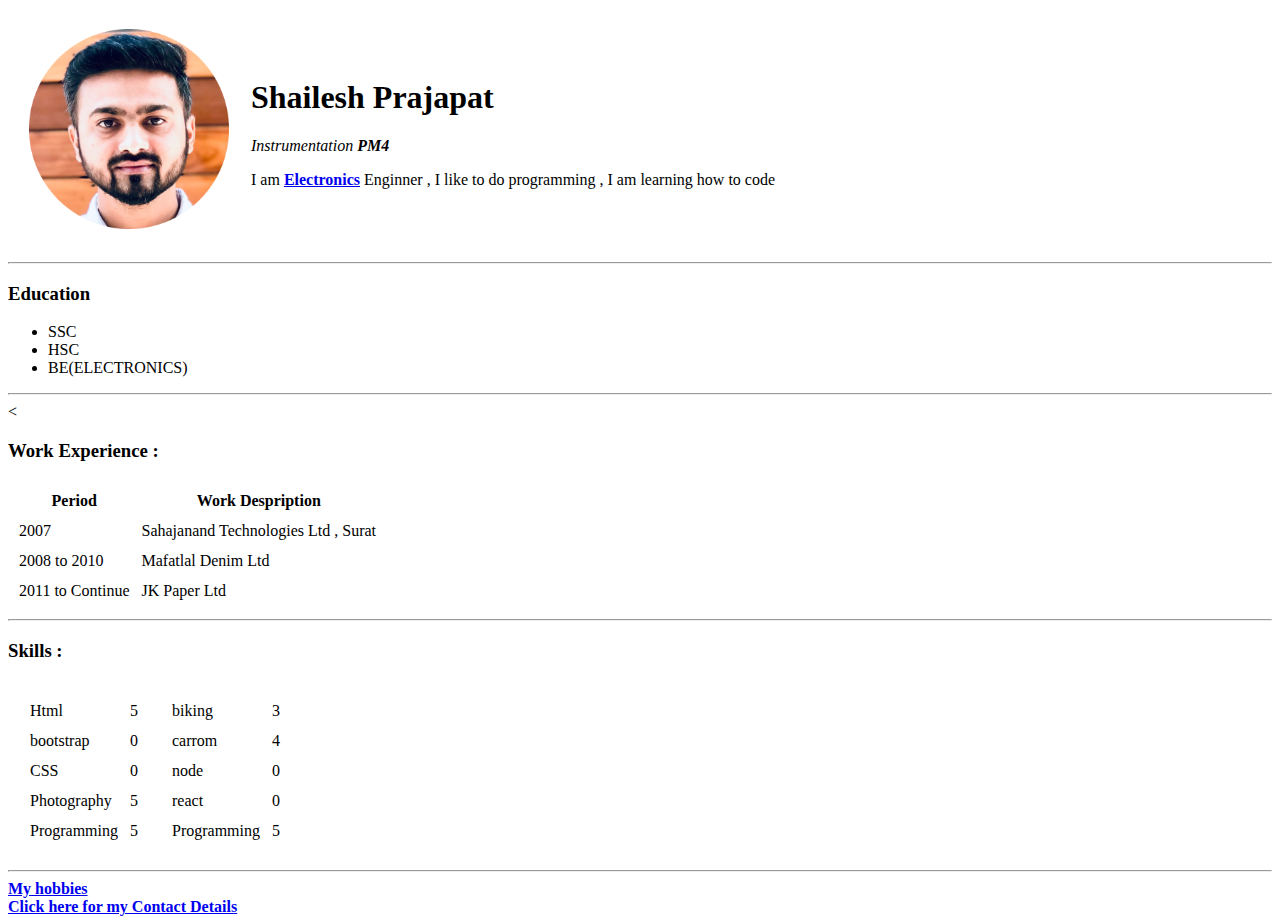
<file: Index.html>
<!DOCTYPE html>
<html lang="en" dir="ltr">

<head>
  <meta charset="utf-8">
  <title> 💙 Shailesh Prajapat Site</title>
</head>

<body>
  <table cellspacing="20">
    <tr>
      <td>  <img src="Images\Shailesh.png" alt="My image" width="200" height="200"></td>
      <td>  <h1>Shailesh Prajapat</h1>
        <p><em>Instrumentation <strong>PM4</strong></em></p>
        <p>I am <strong><a href="https://ssvpsengg.ac.in/">Electronics</a> </strong>Enginner , I like to do programming , I am learning how to code</p></td>
    </tr>
  </table>
  <hr>
  <h3>Education</h3>
  <ul>
  <li>SSC</li>
  <li>HSC</li>
  <li>BE(ELECTRONICS)</li>
  </ul>
  <hr>
  <<h3>Work Experience :</h3>
  <table cellspacing="10">
    <thead>
      <tr>
        <th>Period</th>
        <th>Work Despription</th>
      </tr>
    </thead>
    <tbody>
      <tr>
        <td>2007</td>
        <td>Sahajanand Technologies Ltd , Surat </td>
      </tr>
      <tr>
        <td>2008 to 2010</td>
        <td>Mafatlal Denim Ltd</td>
      </tr>
      <tr>
        <td>2011 to Continue</td>
        <td>JK Paper Ltd</td>
      </tr>
  </tbody>
    <tfoot>

    </tfoot>


  </table>
  <hr>
  <h3>Skills : </h3>
<table cellspacing="10">
  <tr>
    <td>
      <table cellspacing="10">
        <tr>
          <td>Html </td>
          <td> 5 </td>
        </tr>
        <tr>
          <td>bootstrap</td>
          <td>0</td>
        </tr>
        <tr>
          <td>CSS</td>
          <td> 0 </td>
        </tr>
        <tr>
          <td>Photography</td>
          <td> 5 </td>
        </tr>
        <tr>
          <td>Programming</td>
          <td> 5 </td>
        </tr>

      </table>
    </td>
    <td>
      <table cellspacing="10">
        <tr>
          <td>biking </td>
          <td> 3 </td>
        </tr>
        <tr>
          <td>carrom</td>
          <td>4</td>
        </tr>
        <tr>
          <td>node</td>
          <td> 0 </td>
        </tr>
        <tr>
          <td>react</td>
          <td> 0 </td>
        </tr>
        <tr>
          <td>Programming</td>
          <td> 5 </td>
        </tr>

      </table>
    </td>
  </tr>
</table>

<hr>
  <strong><a href="Hobbies.html">My hobbies</a></strong>
<br><strong><a href="Contact.html">Click here for my Contact Details</a></strong>

</body>

</html>
</file>
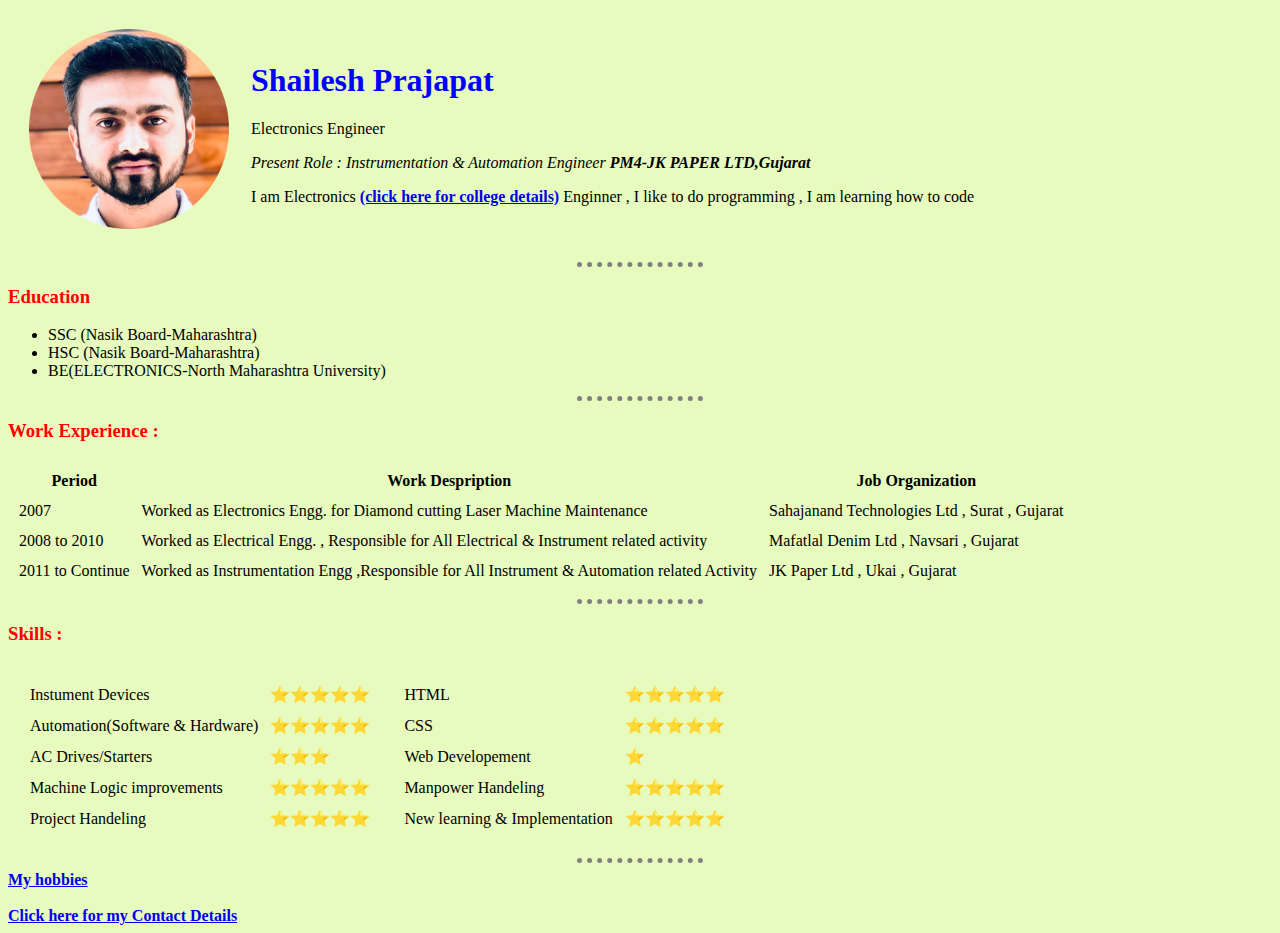
<file: index.html>
<!DOCTYPE html>
<html lang="en" dir="ltr">

<head>
  <meta charset="utf-8">
  <title> 💙 Shailesh Prajapat Site</title>
<link rel="stylesheet" href="css/style.css">
</head>

<body>

  <table cellspacing="20">
    <tr>
      <td>  <img src="Images\Shailesh.png" alt="My image" width="200" height="200"></td>
      <td>  <h1>Shailesh Prajapat</h1>
        <p>Electronics Engineer</p>
        <p><em>Present Role : Instrumentation & Automation Engineer <strong>PM4-JK PAPER LTD,Gujarat</strong></em></p>
        <p>I am Electronics <strong><a href="https://ssvpsengg.ac.in/">(click here for college details)</a> </strong>Enginner , I like to do programming , I am learning how to code</p></td>
    </tr>
  </table>
  <hr>
  <h3>Education</h3>
  <ul>
  <li>SSC (Nasik Board-Maharashtra)</li>
  <li>HSC (Nasik Board-Maharashtra)</li>
  <li>BE(ELECTRONICS-North Maharashtra University)</li>
  </ul>
  <hr>
  <h3>Work Experience :</h3>
  <table cellspacing="10">
    <thead>
      <tr>
        <th>Period</th>
        <th>Work Despription</th>
        <th>Job Organization</th>
      </tr>
    </thead>
    <tbody>
      <tr>
        <td>2007</td>
        <td>Worked as Electronics Engg. for Diamond cutting Laser Machine Maintenance</td>
        <td>Sahajanand Technologies Ltd , Surat , Gujarat </td>
      </tr>
      <tr>
        <td>2008 to 2010</td>
        <td>Worked as Electrical Engg. ,  Responsible for All Electrical & Instrument related activity</td>
        <td>Mafatlal Denim Ltd , Navsari , Gujarat</td>
      </tr>
      <tr>
        <td>2011 to Continue</td>
        <td>Worked as Instrumentation Engg ,Responsible for All Instrument & Automation related Activity</td>
        <td>JK Paper Ltd , Ukai , Gujarat </td>
      </tr>
  </tbody>
    <tfoot>

    </tfoot>


  </table>
  <hr>
  <h3>Skills : </h3>
<table cellspacing="10">
  <tr>
    <td>
      <table cellspacing="10">
        <tr>
          <td>Instument Devices </td>
          <td>⭐⭐⭐⭐⭐ </td>
        </tr>
        <tr>
          <td>Automation(Software & Hardware)</td>
          <td>⭐⭐⭐⭐⭐</td>
        </tr>
        <tr>
          <td>AC Drives/Starters</td>
          <td>⭐⭐⭐ </td>
        </tr>
        <tr>
          <td>Machine Logic improvements</td>
          <td>⭐⭐⭐⭐⭐ </td>
        </tr>
        <tr>
          <td>Project Handeling</td>
          <td>⭐⭐⭐⭐⭐ </td>
        </tr>

      </table>
    </td>
    <td>
      <table cellspacing="10">
        <tr>
          <td>HTML </td>
          <td>⭐⭐⭐⭐⭐ </td>
        </tr>
        <tr>
          <td>CSS</td>
          <td>⭐⭐⭐⭐⭐</td>
        </tr>
        <tr>
          <td>Web Developement</td>
          <td>⭐ </td>
        </tr>
        <tr>
          <td>Manpower Handeling</td>
          <td>⭐⭐⭐⭐⭐ </td>
        </tr>
        <tr>
          <td>New learning & Implementation</td>
          <td>⭐⭐⭐⭐⭐ </td>
        </tr>

      </table>
    </td>
  </tr>
</table>

<hr>
  <strong><a href="hobbies.html">My hobbies</a></strong>
  <br>
  <br>
  <strong><a href="contact.html">Click here for my Contact Details</a></strong>

</body>

</html>
</file>
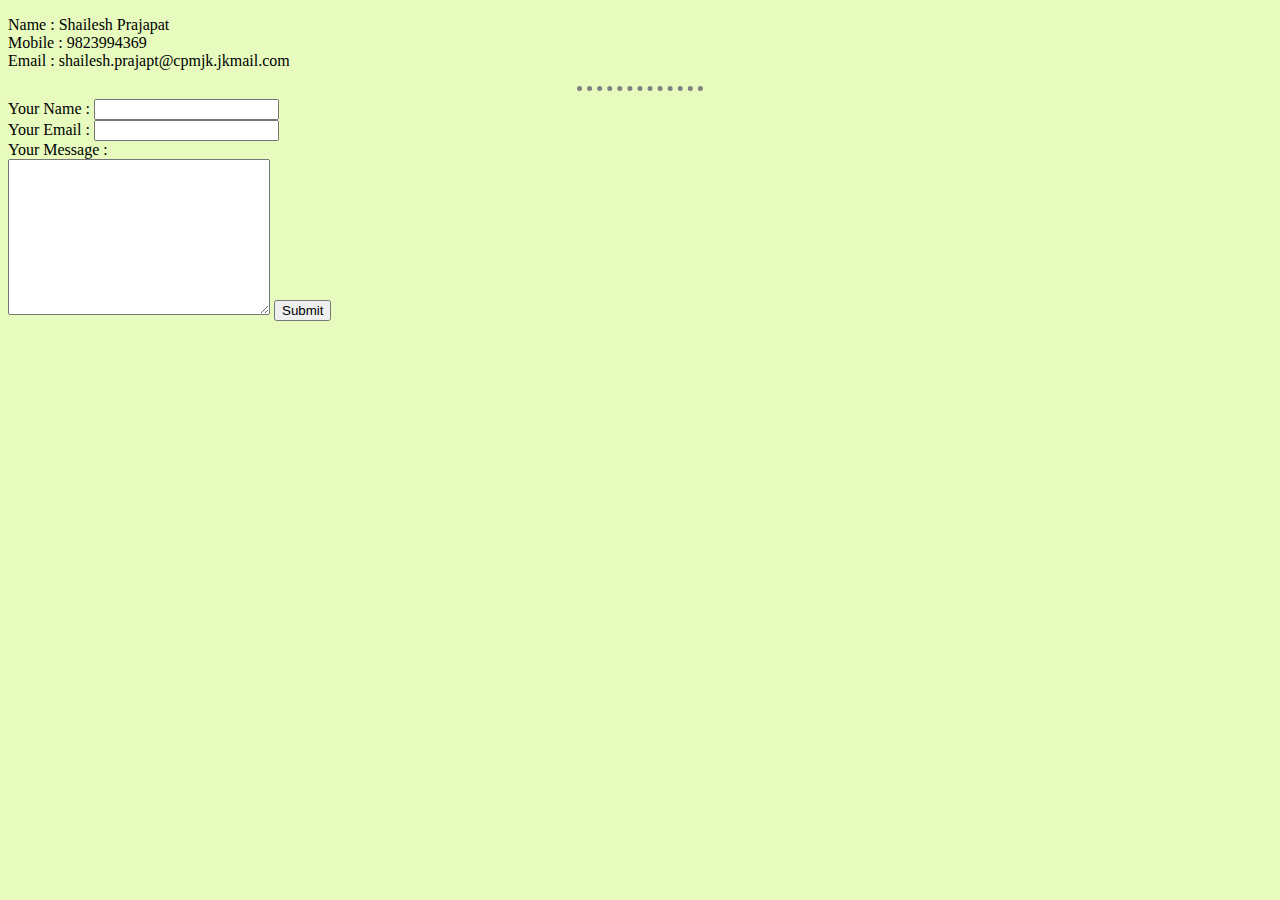
<file: contact.html>
<!DOCTYPE html>
<html lang="en" dir="ltr">
  <head>
    <meta charset="utf-8">
    <title>Contact</title>
    <link rel="stylesheet" href="css/style.css">
  </head>
  <body>
    <p>Name : Shailesh Prajapat <br>Mobile : 9823994369 <br> Email : shailesh.prajapt@cpmjk.jkmail.com</p>
    <hr>
    <form action="mailto:shailesh.prajapt@cpmjk.jkmail.com" method="post" enctype="text/plain">
      <label> Your Name :</label>
      <input type="text" name="yourname">
      <br>
      <label>Your Email :</label>
      <input type="email" name="your email">
      <br>
      <label> Your Message :</label><br>
      <textarea name="message" rows="10" cols="30"></textarea>
      <input type="submit" name="" value="Submit">
    </form>
  </body>
</html>
</file>
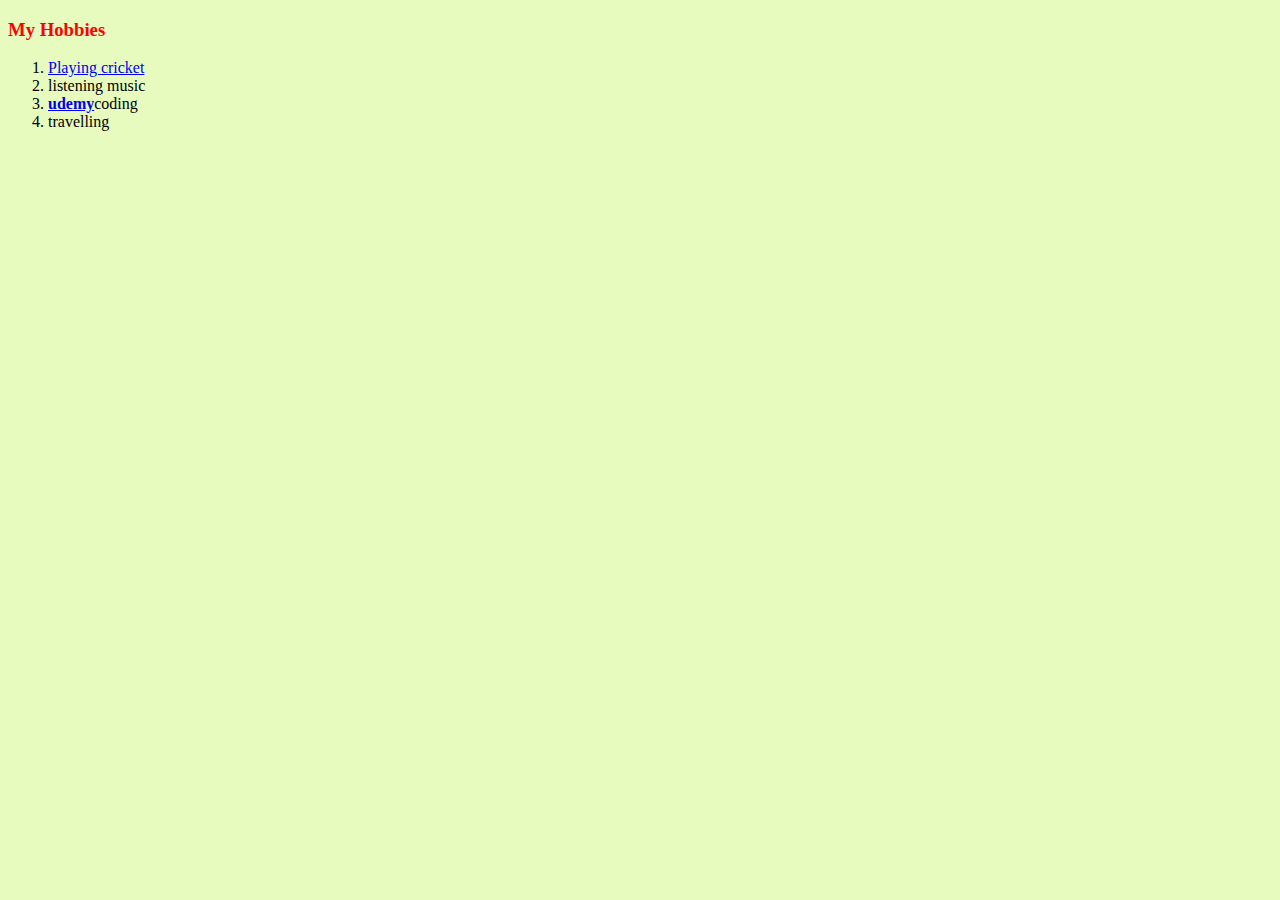
<file: hobbies.html>
<!DOCTYPE html>
<html lang="en" dir="ltr">
  <head>
    <meta charset="utf-8">
    <title>My hobby</title>
    <link rel="stylesheet" href="css/style.css">
  </head>
  <body>
    <h3>My Hobbies</h3>
    <ol>
      <li><a href="https://www.youtube.com/watch?v=Py9wMbAxB1M">Playing cricket</a></li>
      <li>listening music</li>
      <li><strong><a href="https://www.udemy.com/">udemy</a></strong>coding</li>
      <li>travelling</li>

    </ol>
  </body>
</html>
</file>
<file: css/style.css>
body
{
  background-color:#E7FBBE;
}
hr{

  border-style: none;
  border-top-style:dotted;
  border-color:grey;
  border-width:5px;
  width:10%;
}
h1{
  color:blue;
}
h3{
  color:red;
}
img:hover{
  background-color: yellow;
}
</file>
